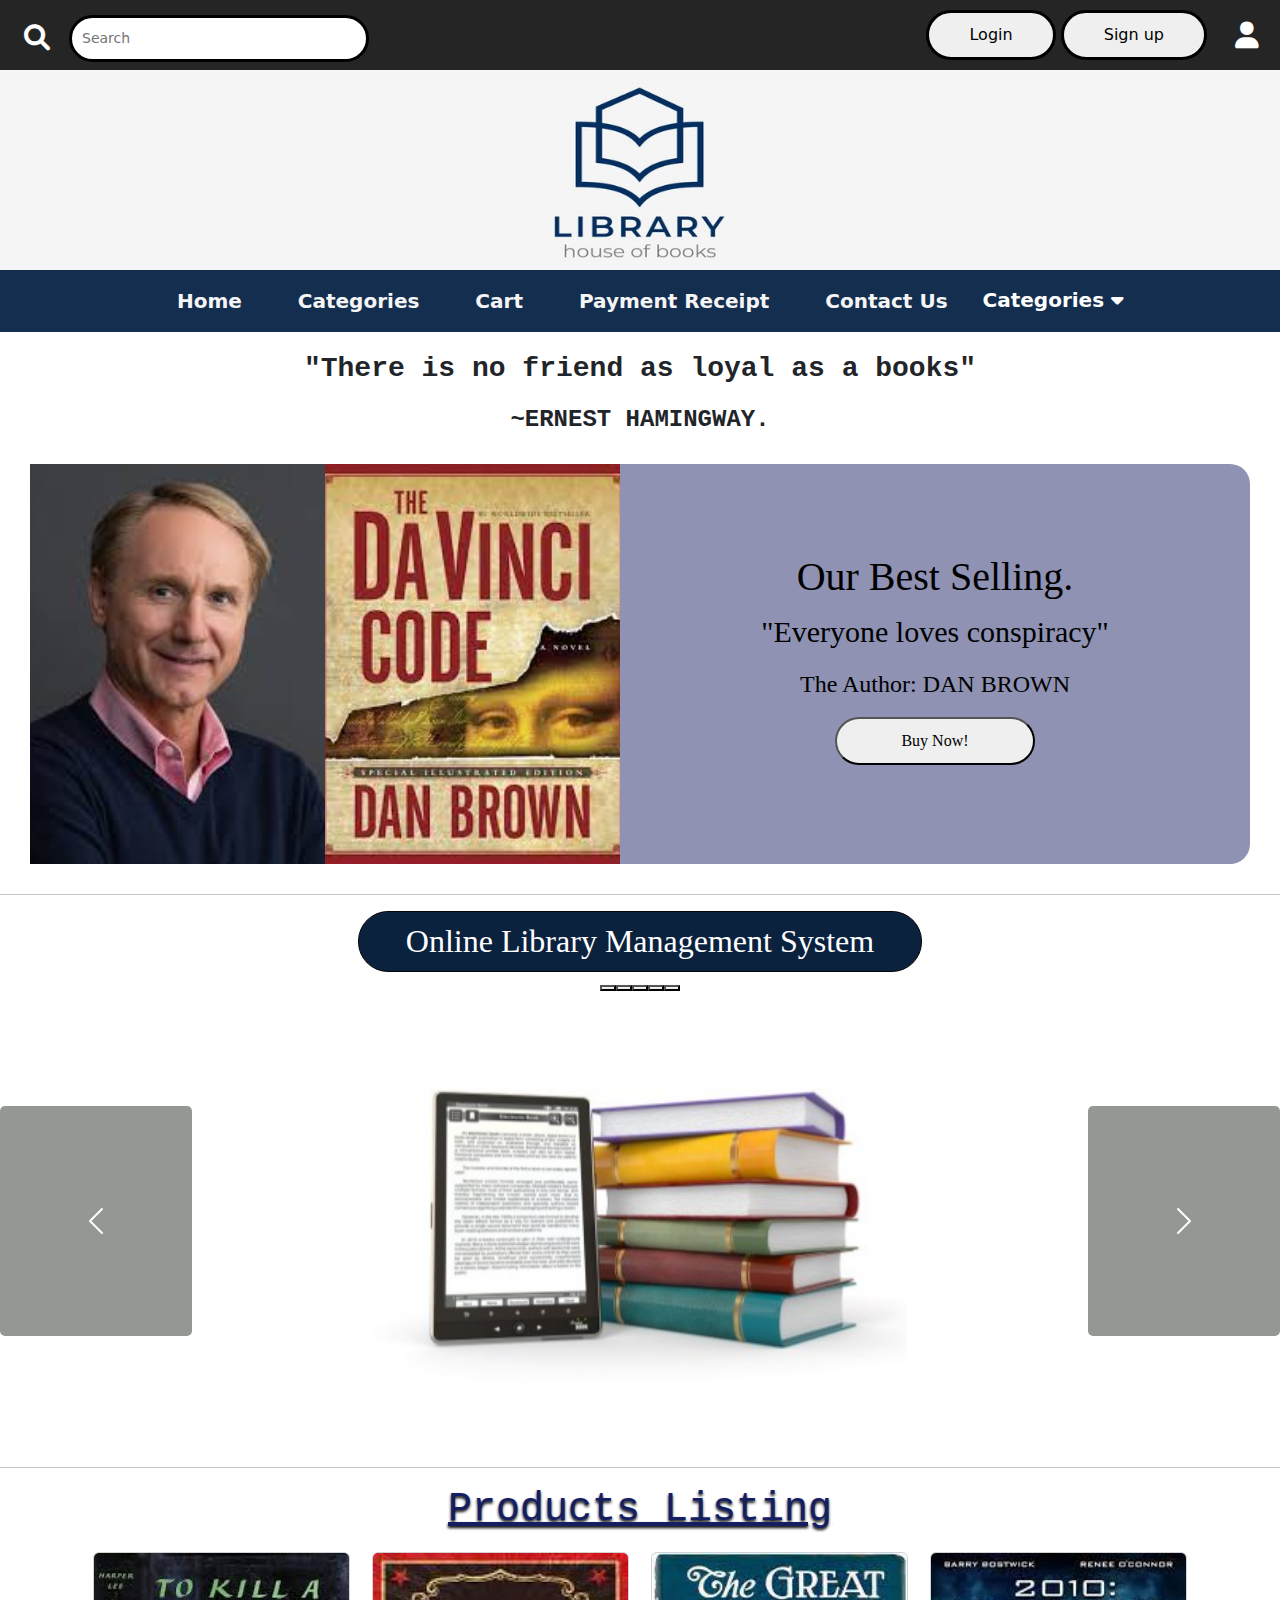
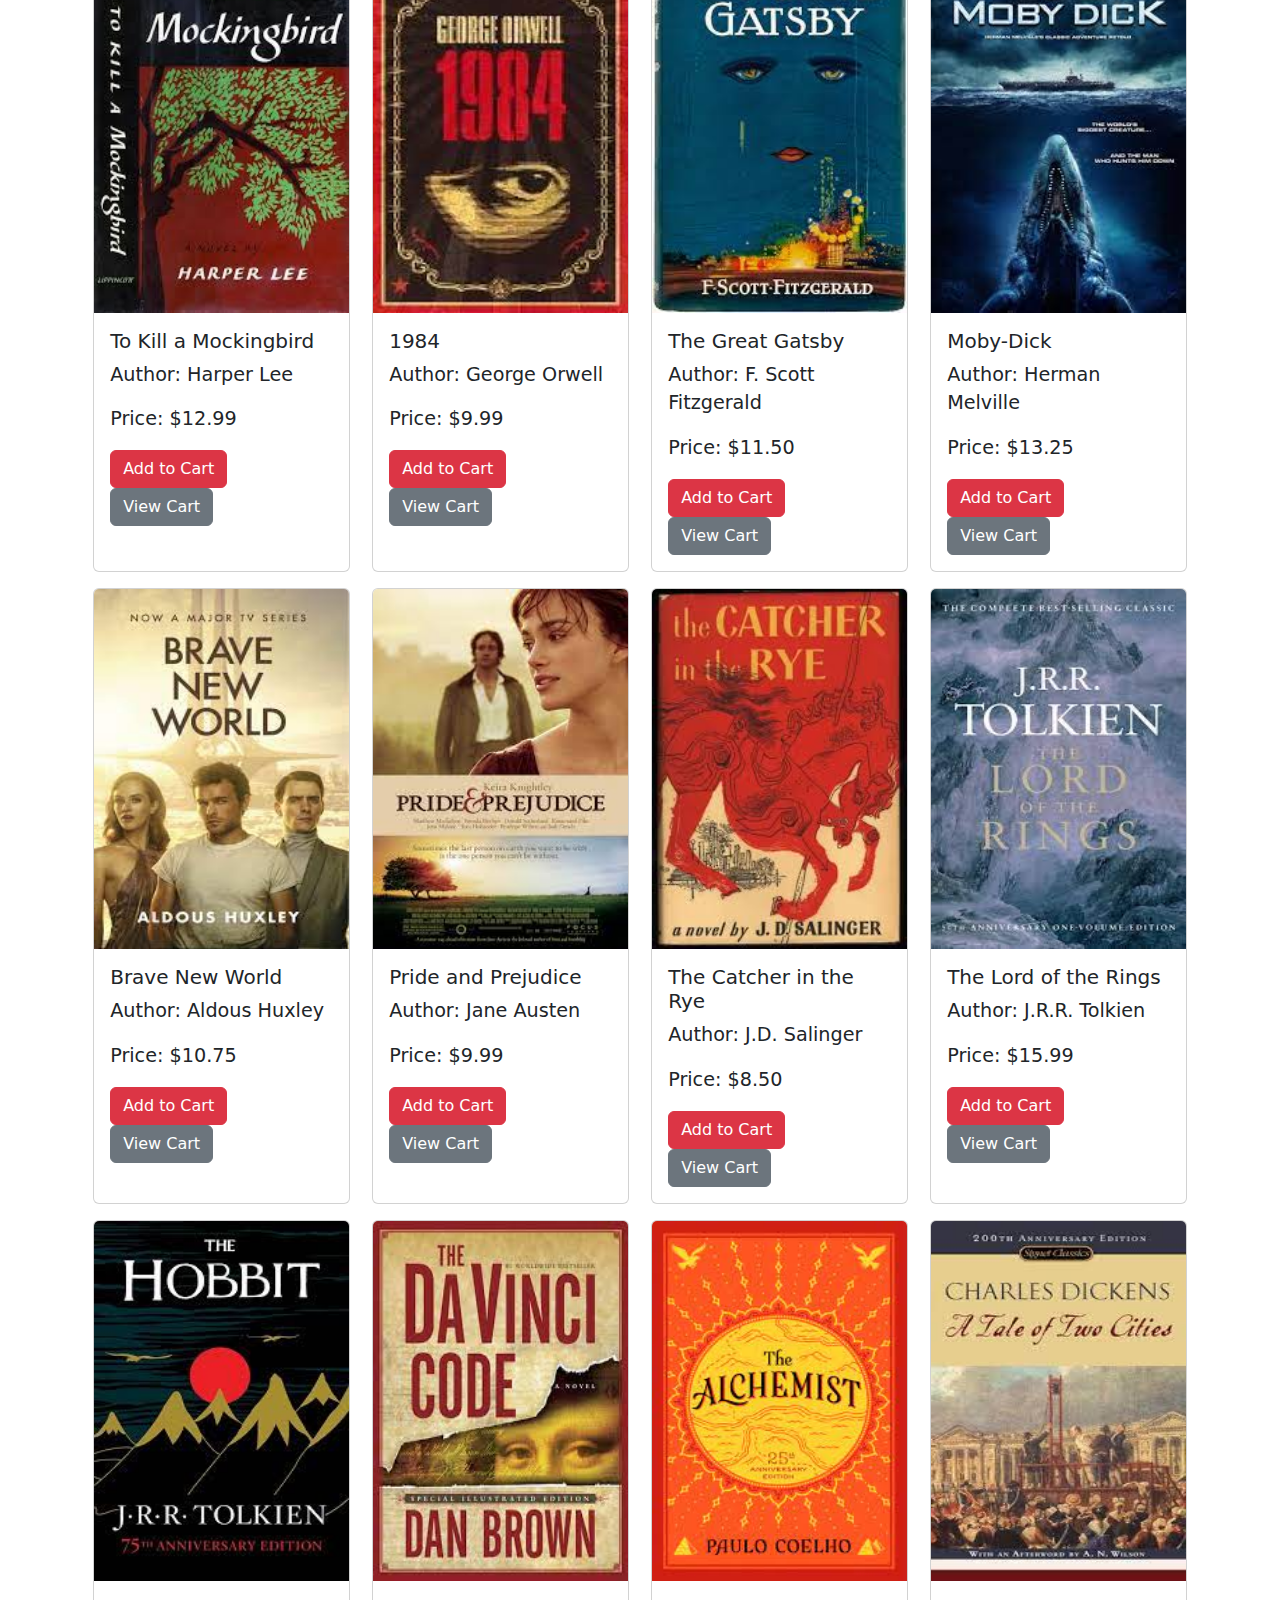
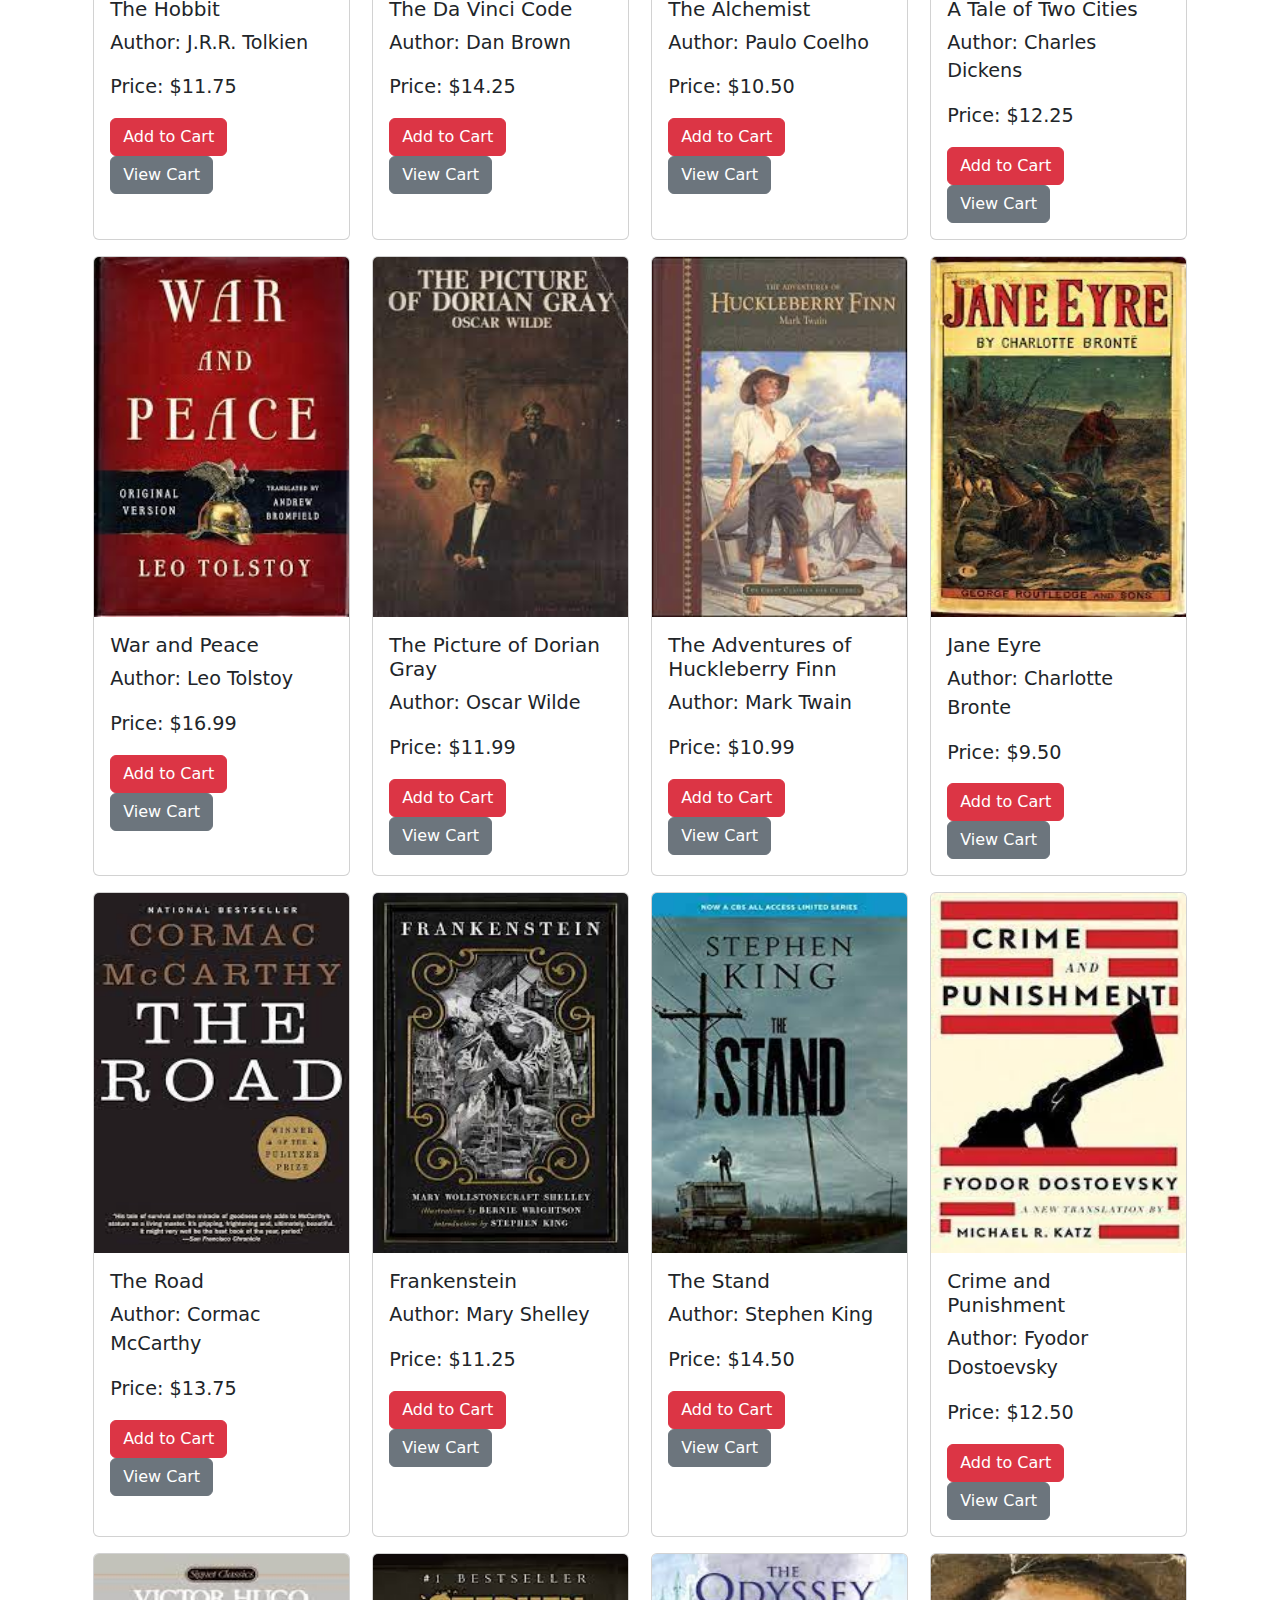
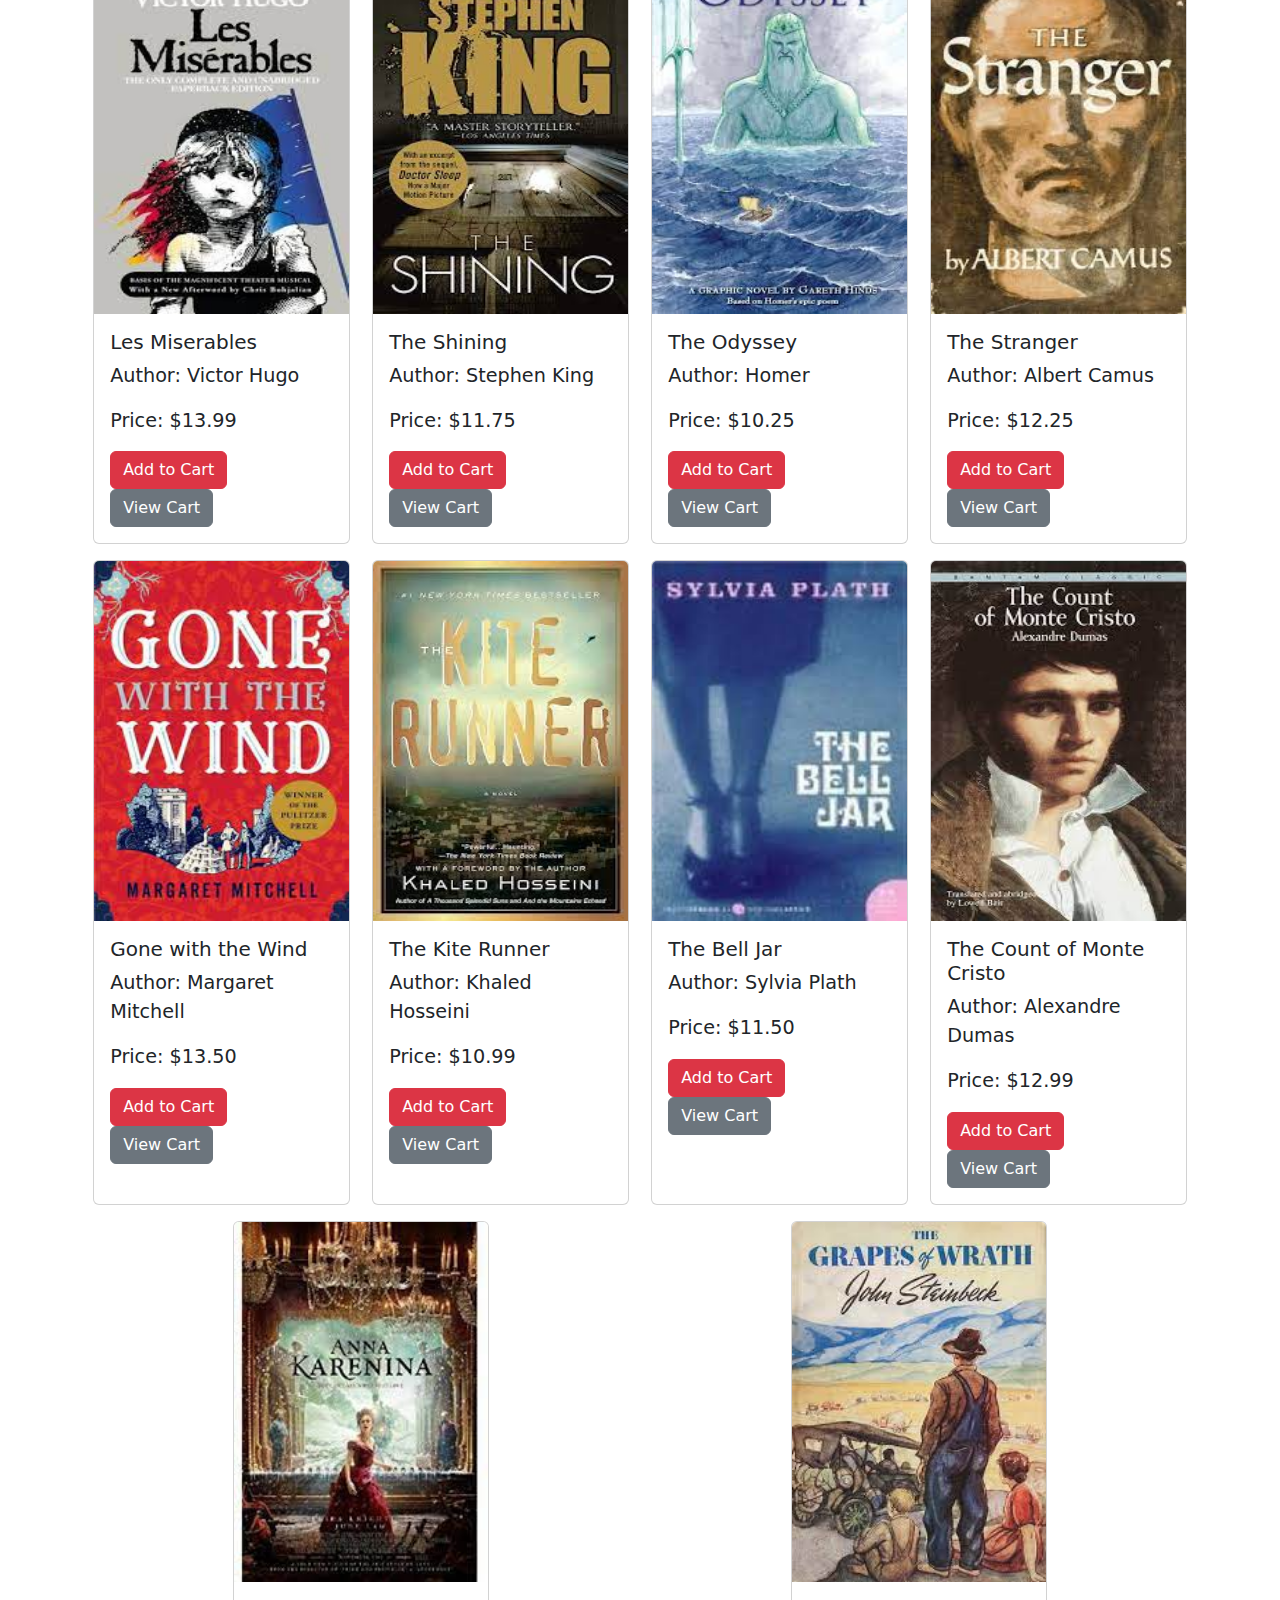
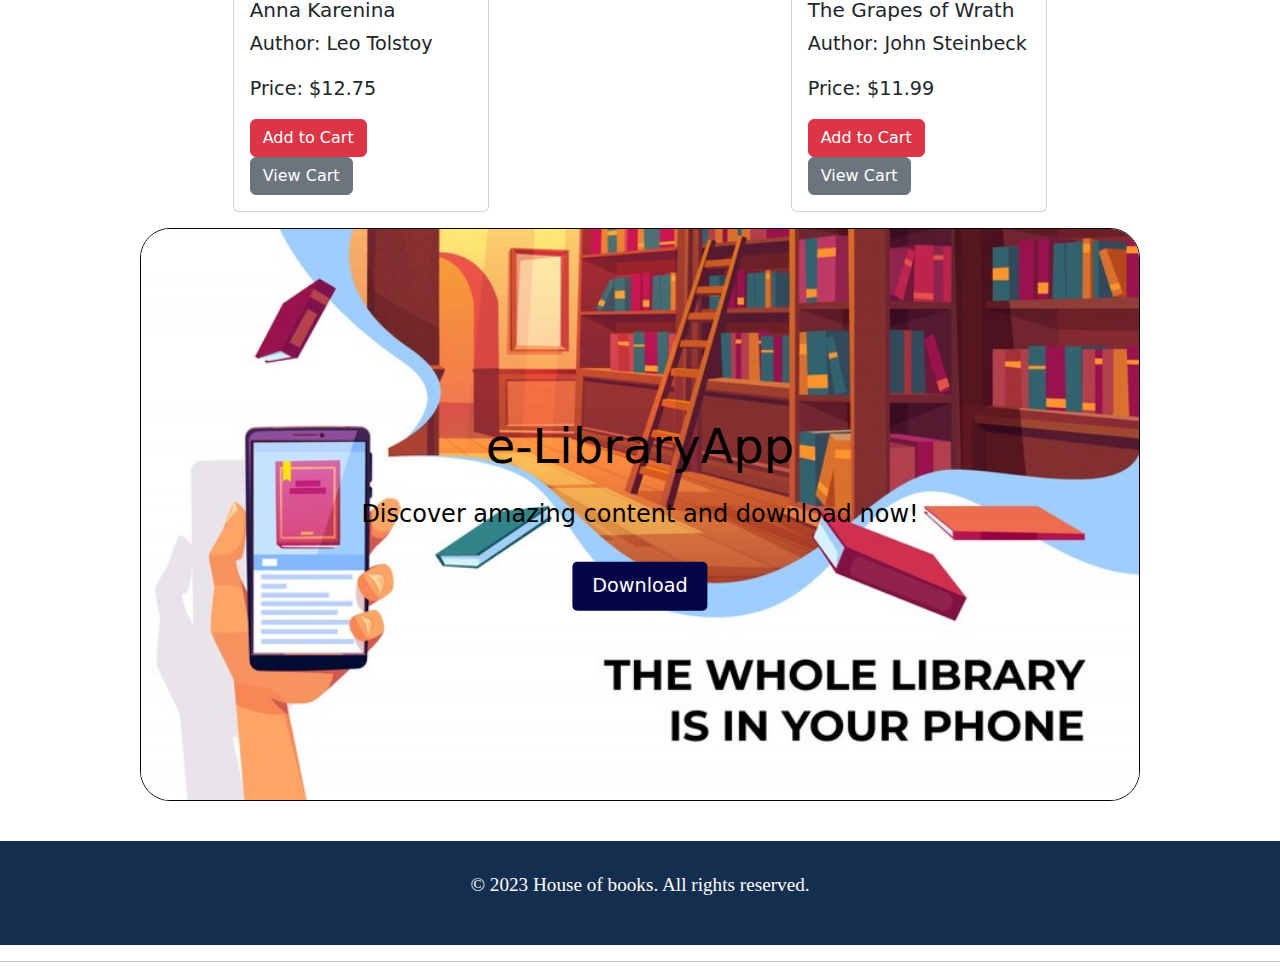
<file: index.html>
<!DOCTYPE html>
<html lang="en">
<head>
    <meta charset="UTF-8">
    <meta name="viewport" content="width=device-width, initial-scale=1.0">
    <link rel="stylesheet" href="styles.css">
    <link rel="stylesheet" href="https://cdnjs.cloudflare.com/ajax/libs/font-awesome/6.0.0-beta3/css/all.min.css">
    <link rel="stylesheet" href="https://stackpath.bootstrapcdn.com/bootstrap/4.5.2/css/bootstrap.min.css">
    <link href="https://cdn.jsdelivr.net/npm/bootstrap@5.3.2/dist/css/bootstrap.min.css" rel="stylesheet">
    <script src="https://cdn.jsdelivr.net/npm/bootstrap@5.3.2/dist/js/bootstrap.bundle.min.js"></script>
    <title>Your Website</title>
    
</head>
<body>

    <header>
        <div>    
<i class="fas fa-user" id="font"></i>
<i class="fas fa-search" id="ser"></i>
            <input type="text" placeholder="Search" class="search-bar">
            <button class="main">Login</button>
            <button class="main">Sign up</button>
        </div>
    </header>

    <section class="logo-section">
        <img src="logoo.jpg" alt="Your Logo" class="logo">
    </section>

    <nav class="navbar navbar-expand-sm " id="nav">
        <div class="container-fluid">
        <ul class="navbar-nav  mx-auto">
            <li class="nav-item ">
                <a class="nav-link" href="index.html">Home</a>
            </li>
            <li class="nav-item ">
                <a class="nav-link" href="categories.html">Categories</a>
            </li>
            <li class="nav-item">
                <a class="nav-link" href="cart.html">Cart</a>
            </li>
            <li class="nav-item">
                <a class="nav-link" href="Payment_Recipt.html">Payment Receipt</a>
            </li>
            <li class="nav-item">
                <a class="nav-link" href="contact.html">Contact Us</a>
            </li> <div class="dropdown">
                <button class="dropbtn">Categories
                <i class="fa fa-caret-down"></i>
                </button>
                <div class="dropdown-content">
                <a href="#">Fiction</a>
                <a href="#">Dystopian</a>
                <a href="#">Science Fiction</a>
                <a href="#">Fantasy</a>
                <a href="#">Mystery</a>
                <a href="#">Historical Fiction</a>
                <a href="#">Gothic</a>
                <a href="#">Horror</a>
                <a href="#">Philosophical</a>
                <a href="#">Contemporary</a>
                <a href="#">Autobiographical</a>
                <a href="#">Adventure</a>
                </div>
            </div> 
        </ul>
        </div>
    </nav>

    <h3 class="qou">"There is no friend as loyal as a books"</h3>
    <h4 class="qou">~ERNEST HAMINGWAY.</h4>
    <div class="banner">
        <div class="image-container">
            <img src="images/au.jpg" alt="Image 1" class="im"> 
        </div>
        <div class="image-container">
            <img src="images/da_vinci_code.jpg" alt="Image 2" class="im"> 
        </div>
        <div class="text-container">
            <h1>Our Best Selling.</h1>
            <p>"Everyone loves conspiracy"</p>
            <h4>The Author: DAN BROWN</h4>
            <button id="btn">Buy Now!</button>
        </div>
    </div>
<hr>

    <h2 class="onl">Online Library Management System</h2>

<div id="demo" class="carousel slide" data-bs-ride="carousel" >
    <div class=" d-flex justify-content-center align-items-center">
    <button type="button" data-bs-target="#demo" data-bs-slide-to="0" class="active"></button>
   <button type="button" data-bs-target="#demo" data-bs-slide-to="1"></button>
   <button type="button" data-bs-target="#demo" data-bs-slide-to="2"></button>
    <button type="button" data-bs-target="#demo" data-bs-slide-to="3"></button>
    <button type="button" data-bs-target="#demo" data-bs-slide-to="4"></button>
    </div>

    <div id="demo" class="carousel slide" data-bs-ride="carousel">
        <div class="carousel-inner">
            <div class="carousel-item active">
                <div class="d-flex justify-content-center align-items-center" id="pics">
                    <img src="images/digi5.jpg" alt="Los Angeles" class="d-block" id="c-img">
                </div>
            </div>
            <div class="carousel-item">
                <div class="d-flex justify-content-center align-items-center" id="pics">
                    <img src="images/digi.jpg" alt="Chicago" class="d-block " id="c-img">
                </div>
            </div>
            <div class="carousel-item">
                <div class="d-flex justify-content-center align-items-center" id="pics">
                    <img src="images/digi3.jpg" alt="New York" class="d-block" id="c-img">
                </div>
                
            </div>
            <div class="carousel-item">
                <div class="d-flex justify-content-center align-items-center" id="pics">
                    <img src="images/digi4.jpg" alt="New York" class="d-block" id="c-img">
                </div>
                
            </div>
            <div class="carousel-item">
                <div class="d-flex justify-content-center align-items-center" id="pics">
                    <img src="images/digi2.jpg" alt="New York" class="d-block" id="c-img">
                </div>
                
            </div>
        </div>
        <button class="carousel-control-prev" type="button" data-bs-target="#demo" data-bs-slide="prev" id="but">
            <span class="carousel-control-prev-icon"></span>
        </button>
        <button class="carousel-control-next" type="button" data-bs-target="#demo" data-bs-slide="next" id="but">
            <span class="carousel-control-next-icon"></span>
        </button>
    </div>
<hr>

<h1 class="cate" >Products Listing </h1>
<div class="container" id="bookContainer"></div>

<div class="banner2">
    <img src="images/b2.jpg" alt="Banner Image">
    <div class="banner-content">
        <h1> e-LibraryApp</h1>
        <p>Discover amazing content and download now!</p>
        <a href="#" class="download-button">Download</a>
    </div>
</div>

<footer class="foot">
    <p>&copy; 2023 House of books. All rights reserved.</p>
</footer>
<script>
    function addToCart(book) {
        let cartItems = JSON.parse(localStorage.getItem('cart')) || [];
        const existingCartItem = cartItems.find(item => item.title === book.title);

        if (existingCartItem) {
            existingCartItem.quantity += 1;
        } else {
            cartItems.push({
                title: book.title,
                price: book.price,
                quantity: 1
            });
        }

        localStorage.setItem('cart', JSON.stringify(cartItems));
        alert('Book added to cart!');
    }
    function viewCart() {
        window.location.href = 'cart.html';
    }
    fetch('books.json')
        .then(response => response.json())
        .then(data => displayBooks(data));

    function displayBooks(books) {
        const bookContainer = document.getElementById('bookContainer');

        books.forEach(book => {
            const card = document.createElement('div');
            card.classList.add('card', 'mb-3');

            const img = document.createElement('img');
            img.classList.add('card-img-top');
            img.src = book.cover_image;
            img.alt = `${book.title} Cover`;
            img.style.height = '360px';

            const cardBody = document.createElement('div');
            cardBody.classList.add('card-body');

            const title = document.createElement('h5');
            title.classList.add('card-title');
            title.textContent = book.title;

            const author = document.createElement('p');
            author.classList.add('card-text');
            author.textContent = `Author: ${book.author}`;

            const price = document.createElement('p');
            price.classList.add('card-text');
            price.textContent = `Price: $${book.price.toFixed(2)}`;

            const addToCartButton = document.createElement('button');
            addToCartButton.classList.add('btn', 'btn-danger', 'mr-2');
            addToCartButton.textContent = 'Add to Cart';

            const viewCartButton = document.createElement('button');
            viewCartButton.classList.add('btn', 'btn-secondary');
            viewCartButton.textContent = 'View Cart';

            addToCartButton.addEventListener('click', () => addToCart(book));
            viewCartButton.addEventListener('click', () => viewCart());

            cardBody.appendChild(title);
            cardBody.appendChild(author);
            cardBody.appendChild(price);
            cardBody.appendChild(addToCartButton);
            cardBody.appendChild(viewCartButton);

            card.appendChild(img);
            card.appendChild(cardBody);

            bookContainer.appendChild(card);
        });
    }


</script>
<script src="https://code.jquery.com/jquery-3.2.1.slim.min.js"></script>
<script src="https://cdnjs.cloudflare.com/ajax/libs/popper.js/1.12.9/umd/popper.min.js"></script>
<script src="https://maxcdn.bootstrapcdn.com/bootstrap/4.0.0/js/bootstrap.min.js"></script>
<hr>

</body>
</html>
</file>
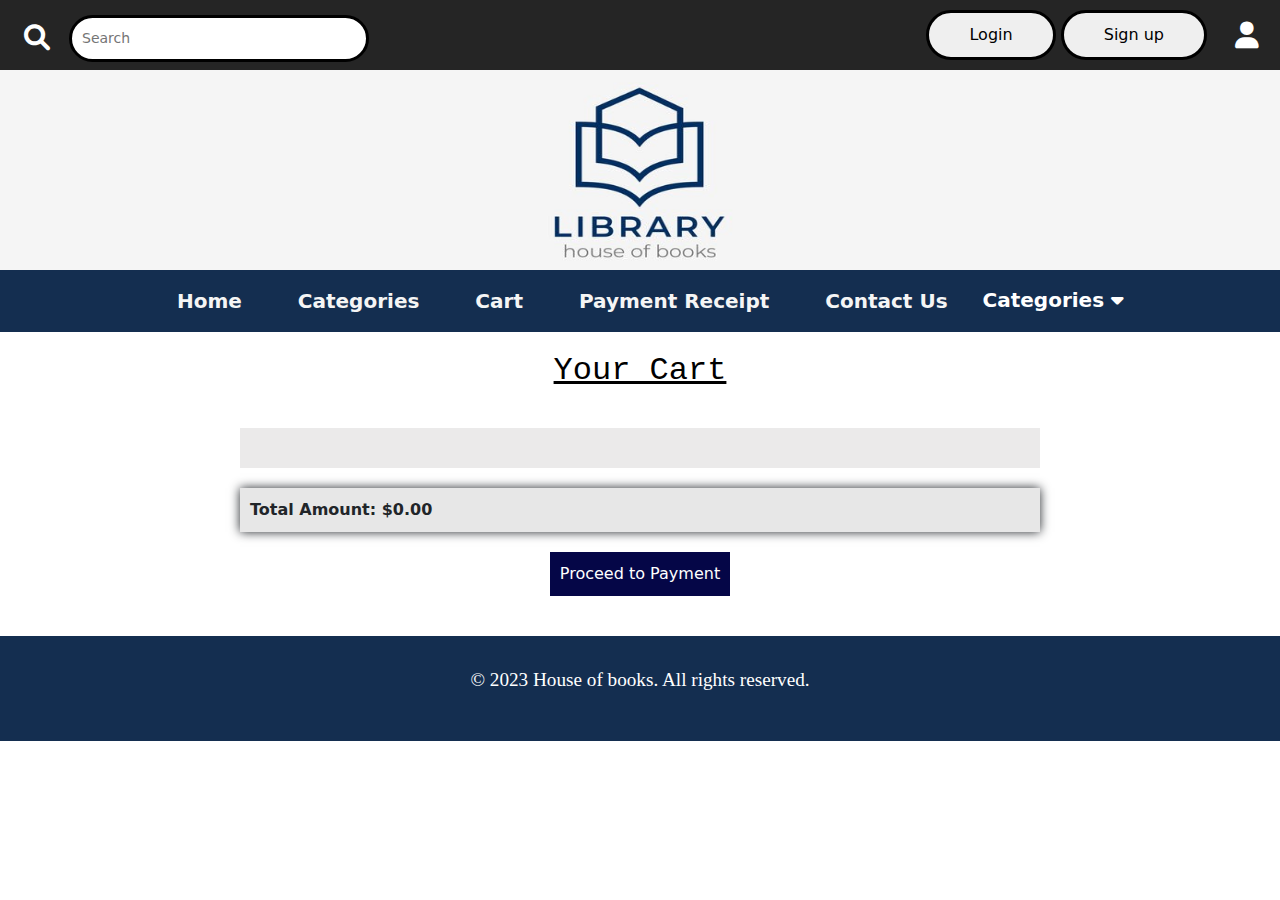
<file: cart.html>
<!DOCTYPE html>
<html lang="en">
<head>
    <meta charset="UTF-8">
    <meta name="viewport" content="width=device-width, initial-scale=1.0">
    <link rel="stylesheet" href="styles.css">
    <link rel="stylesheet" href="https://cdnjs.cloudflare.com/ajax/libs/font-awesome/6.0.0-beta3/css/all.min.css">
    <link rel="stylesheet" href="https://stackpath.bootstrapcdn.com/bootstrap/4.5.2/css/bootstrap.min.css">
    <link href="https://cdn.jsdelivr.net/npm/bootstrap@5.3.2/dist/css/bootstrap.min.css" rel="stylesheet">
    <script src="https://cdn.jsdelivr.net/npm/bootstrap@5.3.2/dist/js/bootstrap.bundle.min.js"></script>
    <title>Shopping Cart</title>
</head>
<body class="cartb">
    <header>
        <div>    
<i class="fas fa-user" id="font"></i>
<i class="fas fa-search" id="ser"></i>
            <input type="text" placeholder="Search" class="search-bar">
            <button class="main">Login</button>
            <button class="main">Sign up</button>
        </div>
    </header>

    <section class="logo-section">
        <img src="logoo.jpg" alt="Your Logo" class="logo">
    </section>

    <nav class="navbar navbar-expand-sm " id="nav">
        <div class="container-fluid">
        <ul class="navbar-nav  mx-auto">
            <li class="nav-item ">
                <a class="nav-link" href="index.html">Home</a>
            </li>
            <li class="nav-item ">
                <a class="nav-link" href="categories.html">Categories</a>
            </li>
            <li class="nav-item">
                <a class="nav-link" href="cart.html">Cart</a>
            </li>
            <li class="nav-item">
                <a class="nav-link" href="Payment_Recipt.html">Payment Receipt</a>
            </li>
            <li class="nav-item">
                <a class="nav-link" href="contact.html">Contact Us</a>
            </li> <div class="dropdown">
                <button class="dropbtn">Categories
                <i class="fa fa-caret-down"></i>
                </button>
                <div class="dropdown-content">
                <a href="#">Fiction</a>
                <a href="#">Dystopian</a>
                <a href="#">Science Fiction</a>
                <a href="#">Fantasy</a>
                <a href="#">Mystery</a>
                <a href="#">Historical Fiction</a>
                <a href="#">Gothic</a>
                <a href="#">Horror</a>
                <a href="#">Philosophical</a>
                <a href="#">Contemporary</a>
                <a href="#">Autobiographical</a>
                <a href="#">Adventure</a>
                </div>
            </div> 
        </ul>
        </div>
    </nav>

    <header class="main2">
        <h2>Your Cart</h2>
    </header>

    <section id="cartContainer">
    </section>

    <div id="totalAmount">Total Amount: $0.00</div>

    <button id="proceedToPayment" onclick="proceedToPayment()">Proceed to Payment</button>

    <footer class="foot">
        <p>&copy; 2023 House of books. All rights reserved.</p>
    </footer>

    <script>
        fetch('books.json')
            .then(response => response.json())
            .then(data => displayCartItems(data));
    
        let cartItems = JSON.parse(localStorage.getItem('cart')) || [];
        function displayCartItems(books) {
            const cartContainer = document.getElementById('cartContainer');
            const totalAmountElement = document.getElementById('totalAmount');
            cartContainer.innerHTML = '';
    
            let totalAmount = 0;
    
            cartItems.forEach(cartItem => {
                const cartItemContainer = document.createElement('div');
                cartItemContainer.classList.add('cart-item');
    
                const title = document.createElement('h5');
                title.textContent = cartItem.title;
    
                const quantityInput = document.createElement('input');
                quantityInput.classList.add('quantity-input');
                quantityInput.type = 'number';
                quantityInput.value = cartItem.quantity;
                quantityInput.min = 1;
                quantityInput.addEventListener('input', () => updateQuantity(cartItem, quantityInput));
    
                const price = document.createElement('p');
                price.textContent = `Price: $${cartItem.price.toFixed(2)}`;
    
                const removeButton = document.createElement('span');
                removeButton.classList.add('remove-button');
                removeButton.textContent = 'Remove';
                removeButton.addEventListener('click', () => removeFromCart(cartItem));
    
                cartItemContainer.appendChild(title);
                cartItemContainer.appendChild(quantityInput);
                cartItemContainer.appendChild(price);
                cartItemContainer.appendChild(removeButton);
    
                cartContainer.appendChild(cartItemContainer);
    
                totalAmount += cartItem.price * cartItem.quantity;
            });
    
            totalAmountElement.textContent = `Total Amount: $${totalAmount.toFixed(2)}`;
        }

        function updateQuantity(cartItem, quantityInput) {
            const newQuantity = parseInt(quantityInput.value, 10);
            cartItem.quantity = newQuantity;

            localStorage.setItem('cart', JSON.stringify(cartItems));
            displayCartItems();
        }
        function removeFromCart(cartItem) {
            cartItems = cartItems.filter(item => item.title !== cartItem.title);
            localStorage.setItem('cart', JSON.stringify(cartItems));
            displayCartItems();
        }
        function proceedToPayment() {
            window.location.href = 'Payment_Recipt.html';
        }
    </script>


</body>
</html>
</file>
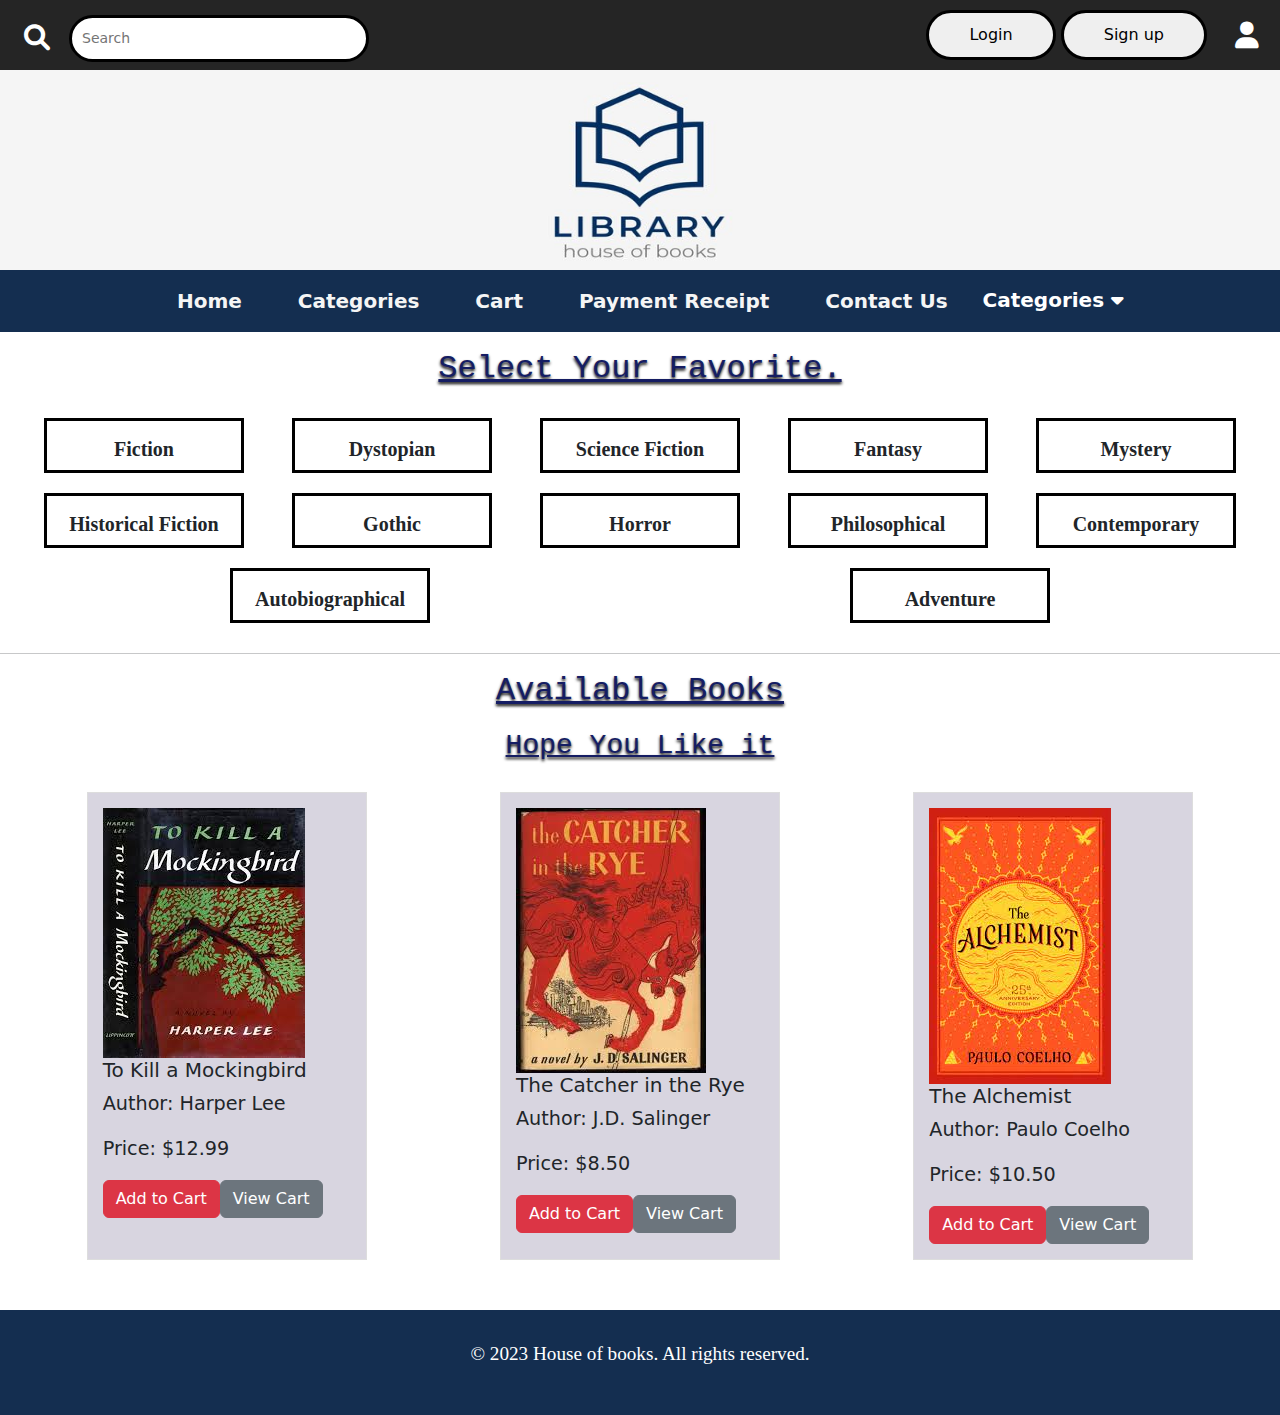
<file: categories.html>
<!DOCTYPE html>
<html lang="en">
<head>
    <meta charset="UTF-8">
    <meta name="viewport" content="width=device-width, initial-scale=1.0">
    <link rel="stylesheet" href="styles.css">
    <link rel="stylesheet" href="https://cdnjs.cloudflare.com/ajax/libs/font-awesome/6.0.0-beta3/css/all.min.css">
    <link rel="stylesheet" href="https://stackpath.bootstrapcdn.com/bootstrap/4.5.2/css/bootstrap.min.css">
    <link href="https://cdn.jsdelivr.net/npm/bootstrap@5.3.2/dist/css/bootstrap.min.css" rel="stylesheet">
    <script src="https://cdn.jsdelivr.net/npm/bootstrap@5.3.2/dist/js/bootstrap.bundle.min.js"></script>
    <title>Your Website</title>
</head>
<body>

    <header>
        <div>    
<i class="fas fa-user" id="font"></i>
<i class="fas fa-search" id="ser"></i>
            <input type="text" placeholder="Search" class="search-bar">
            <button class="main">Login</button>
            <button class="main">Sign up</button>
        </div>
    </header>

    <section class="logo-section">
        <img src="logoo.jpg" alt="Your Logo" class="logo">
    </section>

    <nav class="navbar navbar-expand-sm " id="nav">
        <div class="container-fluid">
        <ul class="navbar-nav  mx-auto">
            <li class="nav-item ">
                <a class="nav-link" href="index.html">Home</a>
            </li>
            <li class="nav-item ">
                <a class="nav-link" href="categories.html">Categories</a>
            </li>
            <li class="nav-item">
                <a class="nav-link" href="cart.html">Cart</a>
            </li>
            <li class="nav-item">
                <a class="nav-link" href="Payment_Recipt.html">Payment Receipt</a>
            </li>
            <li class="nav-item">
                <a class="nav-link" href="contact.html">Contact Us</a>
            </li> <div class="dropdown">
                <button class="dropbtn">Categories
                <i class="fa fa-caret-down"></i>
                </button>
                <div class="dropdown-content">
                <a href="#">Fiction</a>
                <a href="#">Dystopian</a>
                <a href="#">Science Fiction</a>
                <a href="#">Fantasy</a>
                <a href="#">Mystery</a>
                <a href="#">Historical Fiction</a>
                <a href="#">Gothic</a>
                <a href="#">Horror</a>
                <a href="#">Philosophical</a>
                <a href="#">Contemporary</a>
                <a href="#">Autobiographical</a>
                <a href="#">Adventure</a>
                </div>
            </div> 
        </ul>
        </div>
    </nav>

    <h2 class="cate">Select Your Favorite.</h2>
    <div class="category-container" id="categoryContainer"></div>
    <hr>
<h2 class="cate">Available Books </h2>
<h3 class="cate">Hope You Like it</h3>
    <div class="books-container" id="booksContainer"></div>

    <footer class="foot">
        <p>&copy; 2023 House of books. All rights reserved.</p>
    </footer>
    <script>
        const categories = ['Fiction', 'Dystopian', 'Science Fiction', 'Fantasy', 'Mystery', 'Historical Fiction', 'Gothic', 'Horror', 'Philosophical', 'Contemporary', 'Autobiographical', 'Adventure'];

const categoryContainer = document.getElementById('categoryContainer');
const booksContainer = document.getElementById('booksContainer');

// Display categories
categories.forEach(category => {
    const categoryBox = document.createElement('div');
    categoryBox.classList.add('category-box');
    categoryBox.textContent = category;
    categoryBox.addEventListener('click', () => displayBooksByCategory(category));
    categoryContainer.appendChild(categoryBox);
});


fetch('books.json')
    .then(response => response.json())
    .then(data => {
        window.booksData = data;
        displayBooksByCategory(categories[0]); 
    });
function displayBooksByCategory(category) {
    booksContainer.innerHTML = '';
    const booksInCategory = window.booksData.filter(book => book.category === category);
    booksInCategory.forEach(book => {
        const bookCard = document.createElement('div');
        bookCard.classList.add('book-card');
    
        const img = document.createElement('img');
        img.classList.add('book-img');
        img.src = book.cover_image;
        img.alt = `${book.title} Cover`;
        bookCard.appendChild(img);

        bookCard.innerHTML += `
            <h5>${book.title}</h5>
            <p>Author: ${book.author}</p>
            <p>Price: $${book.price.toFixed(2)}</p>
        `;
        const btnContainer = document.createElement('div');
        btnContainer.classList.add('btn-container');

        const btnAddToCart = document.createElement('button');
        btnAddToCart.classList.add('btn', 'btn-danger', 'btn-add-to-cart');
        btnAddToCart.textContent = 'Add to Cart';
        btnAddToCart.addEventListener('click', () => addToCart(book));

        const btnViewCart = document.createElement('button');
        btnViewCart.classList.add('btn', 'btn-secondary', 'btn-view-cart');
        btnViewCart.textContent = 'View Cart';
        btnViewCart.addEventListener('click', () => viewCart());

        btnContainer.appendChild(btnAddToCart);
        btnContainer.appendChild(btnViewCart);

        bookCard.appendChild(btnContainer);

        booksContainer.appendChild(bookCard);
    });
}

function addToCart(book) {
    let cartItems = JSON.parse(localStorage.getItem('cart')) || [];
const existingCartItem = cartItems.find(item => item.title === book.title);

    if (existingCartItem) {
existingCartItem.quantity += 1;
    } else {
        cartItems.push({
            title: book.title,
            price: book.price,
            quantity: 1
        });
    }

    localStorage.setItem('cart', JSON.stringify(cartItems));
    alert('Book added to cart!');
}

// Function to view the cart
function viewCart() {
    window.location.href = 'cart.html';
}
        
    </script>

    <script src="https://code.jquery.com/jquery-3.2.1.slim.min.js"></script>
    <script src="https://cdnjs.cloudflare.com/ajax/libs/popper.js/1.12.9/umd/popper.min.js"></script>
    <script src="https://maxcdn.bootstrapcdn.com/bootstrap/4.0.0/js/bootstrap.min.js"></script>
</body>
</html>
</file>
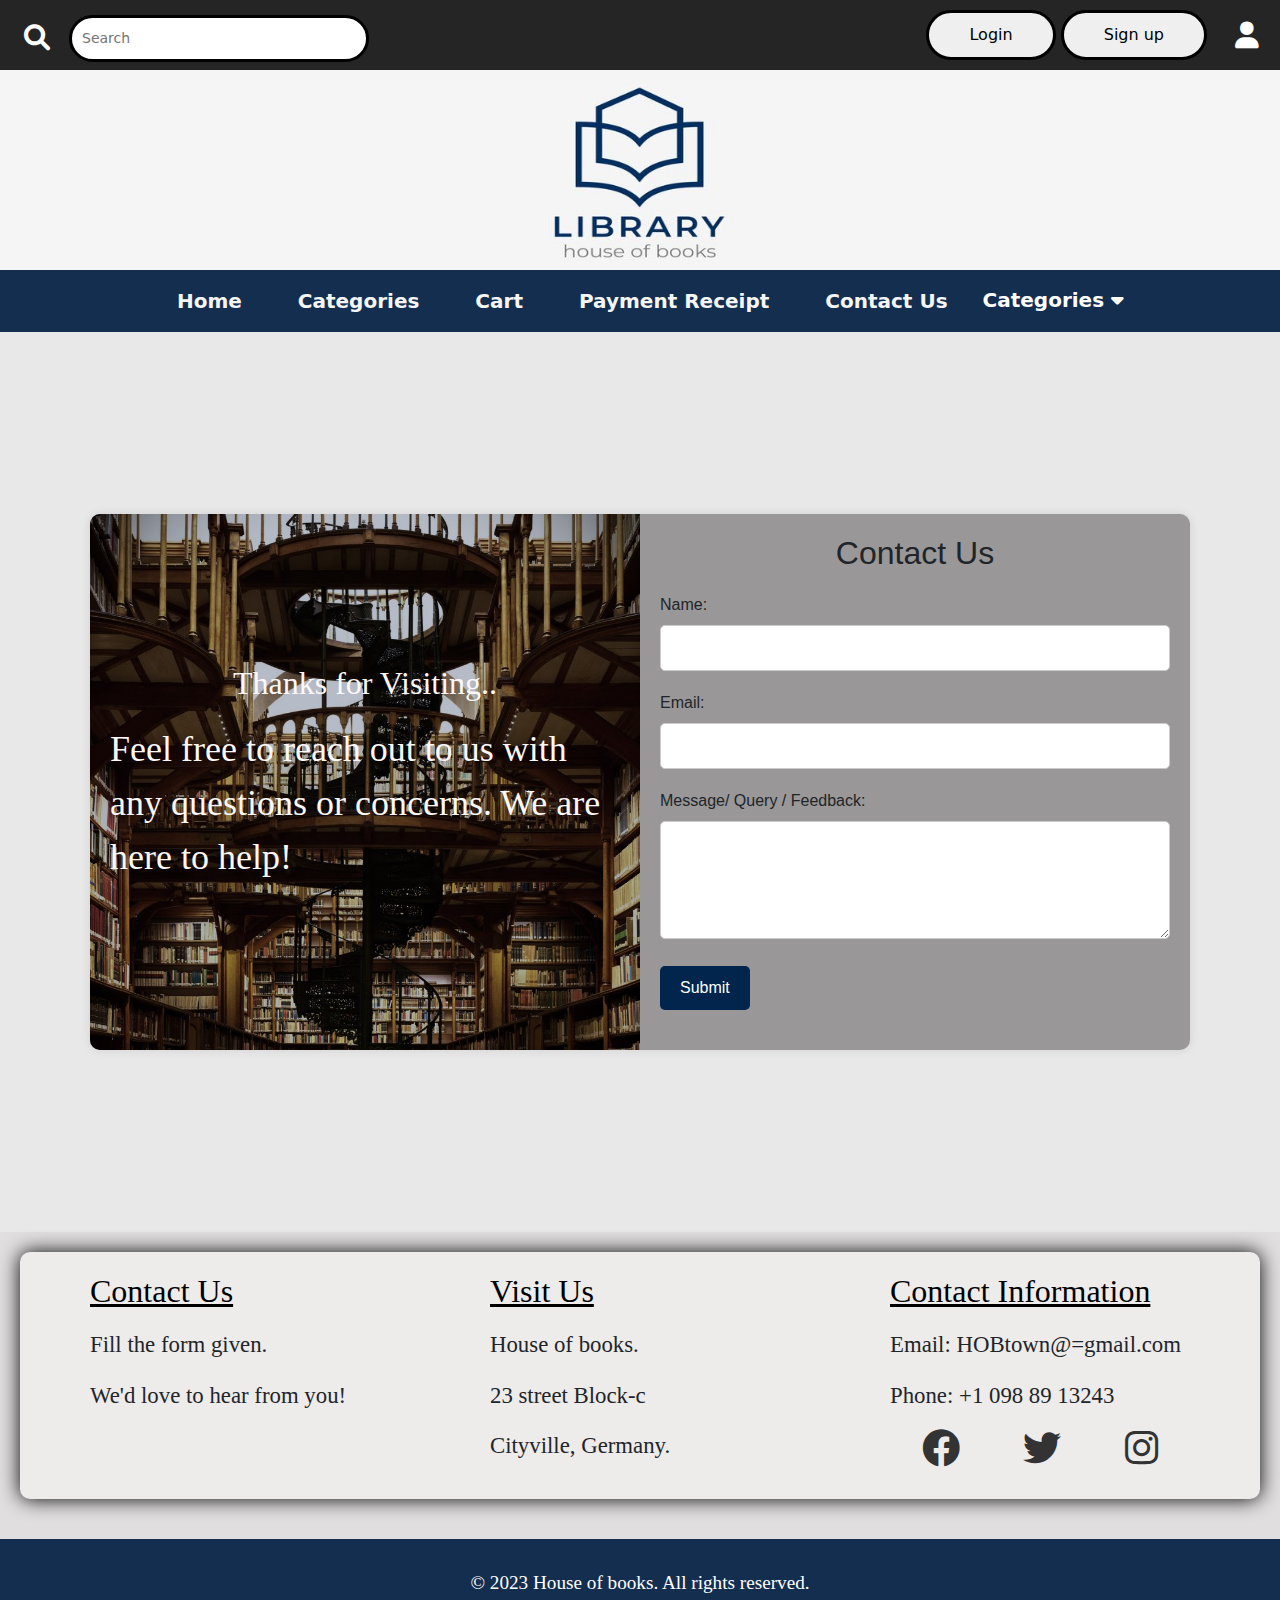
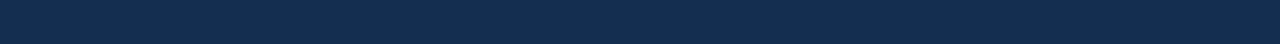
<file: contact.html>
<!DOCTYPE html>
<html lang="en">
<head>
    <meta charset="UTF-8">
    <meta name="viewport" content="width=device-width, initial-scale=1.0">
    <link rel="stylesheet" href="styles.css">
    <link rel="stylesheet" href="https://cdnjs.cloudflare.com/ajax/libs/font-awesome/6.0.0-beta3/css/all.min.css">
    <link rel="stylesheet" href="https://stackpath.bootstrapcdn.com/bootstrap/4.5.2/css/bootstrap.min.css">
    <link href="https://cdn.jsdelivr.net/npm/bootstrap@5.3.2/dist/css/bootstrap.min.css" rel="stylesheet">
    <script src="https://cdn.jsdelivr.net/npm/bootstrap@5.3.2/dist/js/bootstrap.bundle.min.js"></script>
    <title>Contact Us</title>
</head>
<body>
    
    <header>
        <div>    
<i class="fas fa-user" id="font"></i>
<i class="fas fa-search" id="ser"></i>
            <input type="text" placeholder="Search" class="search-bar">
            <button class="main">Login</button>
            <button class="main">Sign up</button>
        </div>
    </header>

    <section class="logo-section">
        <img src="logoo.jpg" alt="Your Logo" class="logo">
    </section>

    <nav class="navbar navbar-expand-sm " id="nav">
        <div class="container-fluid">
        <ul class="navbar-nav  mx-auto">
            <li class="nav-item ">
                <a class="nav-link" href="index.html">Home</a>
            </li>
            <li class="nav-item ">
                <a class="nav-link" href="categories.html">Categories</a>
            </li>
            <li class="nav-item">
                <a class="nav-link" href="cart.html">Cart</a>
            </li>
            <li class="nav-item">
                <a class="nav-link" href="Payment_Recipt.html">Payment Receipt</a>
            </li>
            <li class="nav-item">
                <a class="nav-link" href="contact.html">Contact Us</a>
            </li> <div class="dropdown">
                <button class="dropbtn">Categories
                <i class="fa fa-caret-down"></i>
                </button>
                <div class="dropdown-content">
                <a href="#">Fiction</a>
                <a href="#">Dystopian</a>
                <a href="#">Science Fiction</a>
                <a href="#">Fantasy</a>
                <a href="#">Mystery</a>
                <a href="#">Historical Fiction</a>
                <a href="#">Gothic</a>
                <a href="#">Horror</a>
                <a href="#">Philosophical</a>
                <a href="#">Contemporary</a>
                <a href="#">Autobiographical</a>
                <a href="#">Adventure</a>
                </div>
            </div> 
        </ul>
        </div>
    </nav>
<div class="bodd">
<div class="bodycon">
    <div class="contact-container">
        <div class="contact-image">
            <h2>Thanks for Visiting..</h2>
            <p>Feel free to reach out to us with any questions or concerns. We are here to help!</p>
        </div>
        <div class="contact-form">
            <h2 class="ew">Contact Us</h2>
            <form>
                <div class="form-group">
                    <label for="name">Name:</label>
                    <input type="text" id="name" name="name" required>
                </div>

                <div class="form-group">
                    <label for="email">Email:</label>
                    <input type="email" id="email" name="email" required>
                </div>

                <div class="form-group">
                    <label for="message">Message/ Query / Feedback:</label>
                    <textarea id="message" name="message" rows="4" required></textarea>
                </div>

                <div class="form-group">
                    <button type="submit">Submit</button>
                </div>
            </form>
        </div>
    </div>
</div>
<div class="contact" >
    <div class="contact-info ">
    <h2>Contact Us</h2>
    <p> Fill the form given. </p>
    <p>We'd love to hear from you!</p>
    
</div>
    <div class="contact-info">
        <h2>Visit Us</h2>
        <p>House of books.</p>
        <p>23 street Block-c</p>
        <p>Cityville, Germany.</p>
    </div>

    <div class="contact-info">
        <h2>Contact Information</h2>
        <p>Email: HOBtown@=gmail.com</p>
        <p>Phone: +1 098 89 13243</p> 
        <div class="social-links">
    <a href="#" target="_blank" title="Facebook"><i class="fab fa-facebook " id="font-awesome-icon"></i></a>
    <a href="#" target="_blank" title="Twitter"><i class="fab fa-twitter" id="font-awesome-icon" ></i></a>
    <a href="#" target="_blank" title="Instagram"><i class="fab fa-instagram" id="font-awesome-icon" ></i></a>
</div>
</div>
</div>

<footer class="foot">
    <p>&copy; 2023 House of books. All rights reserved.</p>
</footer>
</div>
</body>
</html>
</file>
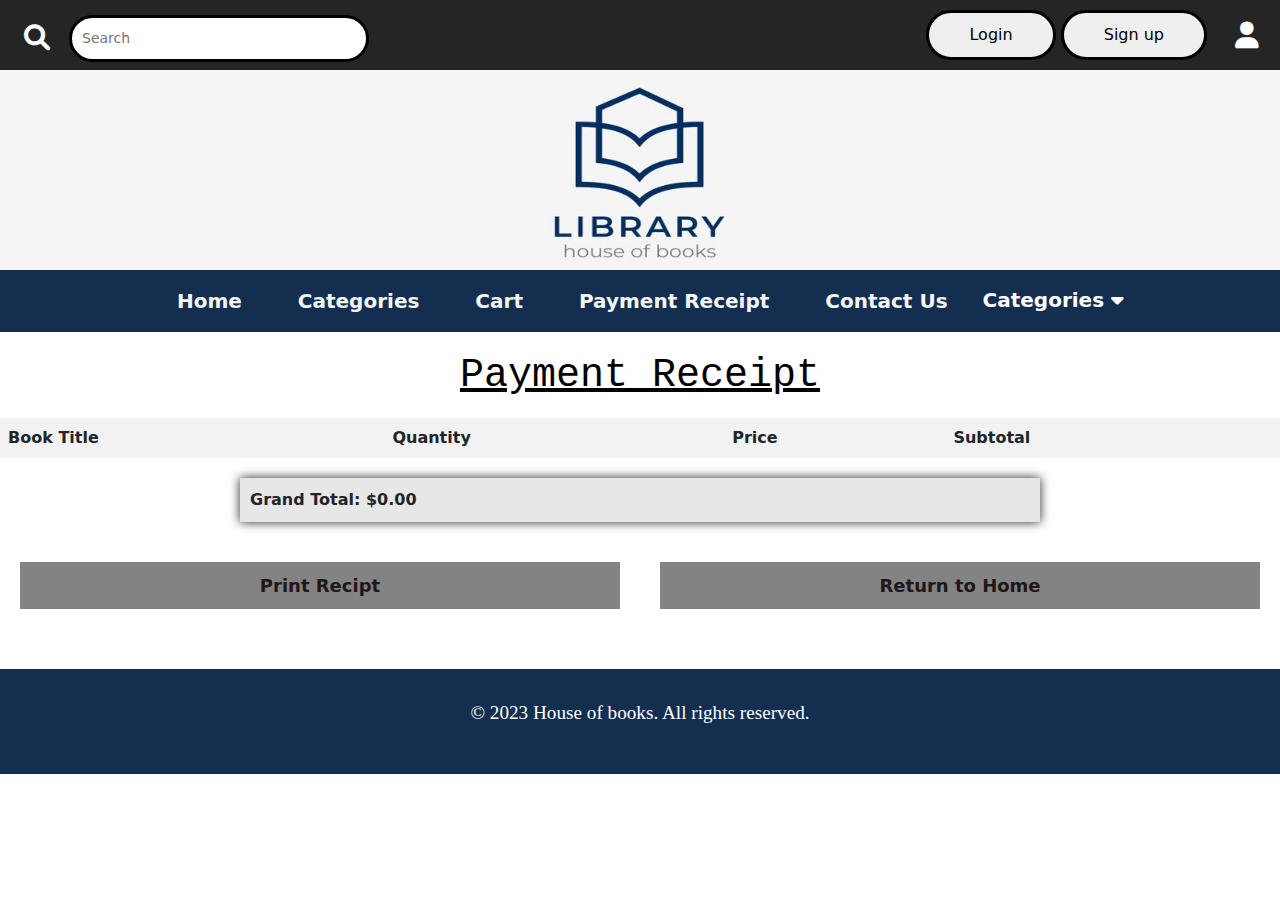
<file: Payment_Recipt.html>
<!DOCTYPE html>
<html lang="en">
<head>
    <meta charset="UTF-8">
    <meta name="viewport" content="width=device-width, initial-scale=1.0">
    <link rel="stylesheet" href="styles.css">
    <link rel="stylesheet" href="https://cdnjs.cloudflare.com/ajax/libs/font-awesome/6.0.0-beta3/css/all.min.css">
    <link rel="stylesheet" href="https://stackpath.bootstrapcdn.com/bootstrap/4.5.2/css/bootstrap.min.css">
    <link href="https://cdn.jsdelivr.net/npm/bootstrap@5.3.2/dist/css/bootstrap.min.css" rel="stylesheet">
    <script src="https://cdn.jsdelivr.net/npm/bootstrap@5.3.2/dist/js/bootstrap.bundle.min.js"></script>
    <title>Payment Receipt</title>
</head>
<body>
    <header>
        <div>    
<i class="fas fa-user" id="font"></i>
<i class="fas fa-search" id="ser"></i>
            <input type="text" placeholder="Search" class="search-bar">
            <button class="main">Login</button>
            <button class="main">Sign up</button>
        </div>
    </header>

    <section class="logo-section">
        <img src="logoo.jpg" alt="Your Logo" class="logo">
    </section>

    <nav class="navbar navbar-expand-sm " id="nav">
        <div class="container-fluid">
        <ul class="navbar-nav  mx-auto">
            <li class="nav-item ">
                <a class="nav-link" href="index.html">Home</a>
            </li>
            <li class="nav-item ">
                <a class="nav-link" href="categories.html">Categories</a>
            </li>
            <li class="nav-item">
                <a class="nav-link" href="cart.html">Cart</a>
            </li>
            <li class="nav-item">
                <a class="nav-link" href="Payment_Recipt.html">Payment Receipt</a>
            </li>
            <li class="nav-item">
                <a class="nav-link" href="contact.html">Contact Us</a>
            </li> <div class="dropdown">
                <button class="dropbtn">Categories
                <i class="fa fa-caret-down"></i>
                </button>
                <div class="dropdown-content">
                <a href="#">Fiction</a>
                <a href="#">Dystopian</a>
                <a href="#">Science Fiction</a>
                <a href="#">Fantasy</a>
                <a href="#">Mystery</a>
                <a href="#">Historical Fiction</a>
                <a href="#">Gothic</a>
                <a href="#">Horror</a>
                <a href="#">Philosophical</a>
                <a href="#">Contemporary</a>
                <a href="#">Autobiographical</a>
                <a href="#">Adventure</a>
                </div>
            </div> 
        </ul>
        </div>
    </nav>

    <header class="main2">
        <h1 >Payment Receipt</h1>
    </header>

    <section id="receiptContainer">
    
    </section>

    <div id="totalAmount">Total Amount: $0.00</div>
<div class="py">
    <a href="" id="returnToHome">Print Recipt</a>
<a href="index.html" id="returnToHome">Return to Home</a>
</div>

<footer class="foot">
    <p>&copy; 2023 House of books. All rights reserved.</p>
</footer>
    <script>
        fetch('books.json')
            .then(response => response.json())
            .then(data => generatePaymentReceipt(data));
    
        function generatePaymentReceipt(books) {
            let cartItems = JSON.parse(localStorage.getItem('cart')) || [];
    
            const receiptContainer = document.getElementById('receiptContainer');
            const totalAmountElement = document.getElementById('totalAmount');
            receiptContainer.innerHTML = '';
    
            let grandTotal = 0;
    
            const table = document.createElement('table');
            const tableHeader = document.createElement('thead');
            const headerRow = document.createElement('tr');
            const headerTitle = document.createElement('th');
            headerTitle.textContent = 'Book Title';
            const headerQuantity = document.createElement('th');
            headerQuantity.textContent = 'Quantity';
            const headerPrice = document.createElement('th');
            headerPrice.textContent = 'Price';
            const headerSubtotal = document.createElement('th');
            headerSubtotal.textContent = 'Subtotal';
            headerRow.appendChild(headerTitle);
            headerRow.appendChild(headerQuantity);
            headerRow.appendChild(headerPrice);
            headerRow.appendChild(headerSubtotal);
            tableHeader.appendChild(headerRow);
            table.appendChild(tableHeader);
    
            const tableBody = document.createElement('tbody');
    
            cartItems.forEach(cartItem => {
                const book = books.find(book => book.title === cartItem.title);
    
                const row = document.createElement('tr');
                const titleCell = document.createElement('td');
                titleCell.textContent = book.title;
                const quantityCell = document.createElement('td');
                quantityCell.textContent = cartItem.quantity;
                const priceCell = document.createElement('td');
                priceCell.textContent = `$${book.price.toFixed(2)}`;
                const subtotalCell = document.createElement('td');
                const subtotal = book.price * cartItem.quantity;
                subtotalCell.textContent = `$${subtotal.toFixed(2)}`;
    
                row.appendChild(titleCell);
                row.appendChild(quantityCell);
                row.appendChild(priceCell);
                row.appendChild(subtotalCell);
    
                tableBody.appendChild(row);
    
                grandTotal += subtotal;
            });
    
            table.appendChild(tableBody);
    
            receiptContainer.appendChild(table);
    
            totalAmountElement.textContent = `Grand Total: $${grandTotal.toFixed(2)}`;
        }
    </script>
    

</body>
</html>
</file>
<file: styles.css>
body {
  font-family: Arial, sans-serif;
  margin: 0;
  padding: 0;
}

header {
  background-color: #252525;
  color: #fff;
  text-align: end;
  padding: 10px;
}

header .main {
  border-radius: 30px;
  border: solid;
  padding: 10px 40px;
  -webkit-transition: -webkit-transform 0.3s ease-in-out;
  transition: -webkit-transform 0.3s ease-in-out;
  transition: transform 0.3s ease-in-out;
  transition: transform 0.3s ease-in-out, -webkit-transform 0.3s ease-in-out;
}

header .main:hover {
  background-color: #253785;
  -webkit-transform: scale(1.1);
          transform: scale(1.1);
}

.qou {
  font-family: 'Courier New', Courier, monospace;
  text-align: center;
  margin: 20px;
  font-weight: bold;
}

.logo-section {
  display: -webkit-box;
  display: -ms-flexbox;
  display: flex;
  -webkit-box-pack: center;
      -ms-flex-pack: center;
          justify-content: center;
  -webkit-box-align: center;
      -ms-flex-align: center;
          align-items: center;
  background-color: #f5f5f5;
}

.logo {
  width: 200px;
  height: 200px;
}

.search-bar {
  float: inline-start;
  margin: 5px;
  width: 300px;
  padding: 10px;
  font-size: 14px;
  border: solid;
  border-radius: 30px;
}

#nav {
  background-color: #142e50;
}

.navbar-nav a {
  text-align: center;
  font-weight: bold;
  margin: 0 20px;
  font-size: 20px;
  color: #f5f5f5;
}

.nav-link {
  -webkit-transition: -webkit-transform 0.3s;
  transition: -webkit-transform 0.3s;
  transition: transform 0.3s;
  transition: transform 0.3s, -webkit-transform 0.3s;
  display: inline-block;
}

.nav-link:hover {
  -webkit-transform: scale(1.1);
          transform: scale(1.1);
}

.dropdown .dropbtn {
  font-size: 20px;
  border: none;
  outline: none;
  font-weight: bold;
  color: white;
  padding: 7px;
  background-color: inherit;
  font-family: inherit;
  margin: 0;
}

.dropdown-content {
  display: none;
  position: absolute;
  background-color: #f9f9f9;
  min-width: 160px;
  z-index: 1;
}

.dropdown-content a {
  float: none;
  color: black;
  padding: 12px 16px;
  text-decoration: none;
  display: block;
  text-align: left;
}

.dropdown-content a:hover {
  background-color: #ddd;
}

.dropdown:hover .dropdown-content {
  display: block;
}

.banner {
  display: -webkit-box;
  display: -ms-flexbox;
  display: flex;
  background-color: #8f92b3;
  color: #fff;
  height: 400px;
  margin: 30px;
  border-radius: 20px;
}

.image-container {
  -webkit-box-flex: 1;
      -ms-flex: 1;
          flex: 1;
  overflow: hidden;
}

.image-container img {
  width: 100%;
  height: 100%;
  -o-object-fit: cover;
     object-fit: cover;
}

.text-container {
  -webkit-box-flex: 2;
      -ms-flex: 2;
          flex: 2;
  padding: 20px;
  display: -webkit-box;
  display: -ms-flexbox;
  display: flex;
  font-family: 'Times New Roman', Times, serif;
  -webkit-box-orient: vertical;
  -webkit-box-direction: normal;
      -ms-flex-direction: column;
          flex-direction: column;
  color: black;
  -webkit-box-pack: center;
      -ms-flex-pack: center;
          justify-content: center;
  justify-content: center;
  -webkit-box-align: center;
      -ms-flex-align: center;
          align-items: center;
}

.text-container button {
  border-radius: 30px;
  margin: 10px;
  padding: 10px;
  width: 200px;
  -webkit-transition: -webkit-transform 0.3s ease-in-out;
  transition: -webkit-transform 0.3s ease-in-out;
  transition: transform 0.3s ease-in-out;
  transition: transform 0.3s ease-in-out, -webkit-transform 0.3s ease-in-out;
}

.text-container button:hover {
  background-color: #253785;
  -webkit-transform: scale(1.1);
          transform: scale(1.1);
}

.text-container p {
  text-align: center;
  font-size: 30px;
}

.text-container h4 {
  text-align: center;
}

h1 {
  font-size: 2.5em;
  margin-bottom: 10px;
}

p {
  font-size: 1.2em;
  margin-bottom: 20px;
}

h1, p, h4 {
  margin: 0;
}

#but {
  background-color: #293329;
  color: white;
  padding: 5px 10px;
  border: none;
  border-radius: 5px;
  cursor: pointer;
  position: absolute;
  top: 50%;
  -webkit-transform: translateY(-50%);
          transform: translateY(-50%);
}

#pics {
  height: 400px;
  font-size: 18px;
  border-radius: 30px;
  margin: 30px;
}

@media only screen and (max-width: 768px) {
  #pics {
    height: auto;
  }
}

#pics #c-img {
  height: 100%;
  -o-object-fit: cover;
     object-fit: cover;
}

#bookContainer {
  display: -webkit-box;
  display: -ms-flexbox;
  display: flex;
  -ms-flex-wrap: wrap;
      flex-wrap: wrap;
  -ms-flex-pack: distribute;
      justify-content: space-around;
}

.card {
  width: 23%;
  margin-bottom: 20px;
}

#font {
  float: inline-end;
  font-size: 27px;
  padding-left: 17px;
  margin: 11px;
}

#ser {
  float: inline-start;
  margin: 14px;
  font-size: 26px;
}

.onl {
  background-color: #0b223f;
  text-align: center;
  margin-left: 28%;
  padding: 10px;
  color: #fff;
  font-family: 'Times New Roman', Times, serif;
  margin-right: 28%;
  margin-bottom: 1%;
  border-radius: 30px;
  border: 1px solid #070606;
}

.Foodtype {
  padding-top: 40px;
  text-decoration: underline;
  font-family: 'Arial', sans-serif;
  font-size: 36px;
  color: #120c44;
  text-transform: uppercase;
  text-align: center;
  letter-spacing: 4px;
  text-shadow: 2px 2px 4px rgba(0, 0, 0, 0.2);
}

#mi {
  height: 360px;
}

.product-card {
  background-color: #f9f9f9;
  border: 1px solid #ddd;
  padding: 20px;
  margin: 10px 0;
  -webkit-box-shadow: 9px 9px 9px rgba(0, 0, 0, 0.1);
          box-shadow: 9px 9px 9px rgba(0, 0, 0, 0.1);
  border: 1px solid #ccc;
}

.product-card img {
  max-width: 100%;
  width: 1000px;
}

.product-card .name {
  font-family: 'Times New Roman', Times, serif;
}

.product-card .price {
  font-size: 28px;
}

.product-card .img {
  width: 300px;
  height: 450px;
  display: flexbox;
}

.banner2 {
  position: relative;
  text-align: center;
  color: #fff;
}

.banner2 img {
  height: auto;
  width: 1000px;
  display: block;
  margin: 0 auto;
  -webkit-transition: opacity 0.3s;
  transition: opacity 0.3s;
  border: 1px solid #070606;
  border-radius: 30px;
}

.banner2 .banner-content {
  position: absolute;
  top: 50%;
  left: 50%;
  color: #000;
  -webkit-transform: translate(-50%, -50%);
          transform: translate(-50%, -50%);
}

.banner2 h1 {
  font-size: 3em;
  margin-bottom: 20px;
}

.banner2 p {
  font-size: 1.5em;
  margin-bottom: 30px;
}

.banner2 .download-button {
  display: inline-block;
  padding: 10px 20px;
  font-size: 1.2em;
  background-color: #050647;
  color: #fff;
  text-decoration: none;
  border-radius: 5px;
  -webkit-transition: -webkit-transform 0.3s ease-in-out;
  transition: -webkit-transform 0.3s ease-in-out;
  transition: transform 0.3s ease-in-out;
  transition: transform 0.3s ease-in-out, -webkit-transform 0.3s ease-in-out;
}

.banner2 .download-button:hover {
  background-color: black;
  -webkit-transform: scale(1.1);
          transform: scale(1.1);
}

.banner2:hover img {
  opacity: 0.3;
}

.foot {
  background-color: #142e50;
  color: #fff;
  font-family: 'Times New Roman', Times, serif;
  padding: 30px;
  margin-top: 40px;
  text-align: center;
}

body {
  background-color: #f0f0f0;
}

.cate {
  margin: 18px;
  text-align: center;
  font-family: 'Courier New', Courier, monospace;
  text-decoration: underline;
  color: #151d63;
  text-shadow: 0px 2px 3px #000000;
}

.category-container {
  display: -webkit-box;
  display: -ms-flexbox;
  display: flex;
  -ms-flex-wrap: wrap;
      flex-wrap: wrap;
  -ms-flex-pack: distribute;
      justify-content: space-around;
  margin: 20px;
}

.category-box {
  width: 200px;
  height: 55px;
  background-color: #fff;
  border: 3px solid #000000;
  margin: 10px;
  padding: 13px;
  font-size: 20px;
  font-family: 'Times New Roman', Times, serif;
  font-weight: bold;
  display: -webkit-box;
  display: -ms-flexbox;
  display: flex;
  -webkit-box-orient: vertical;
  -webkit-box-direction: normal;
      -ms-flex-direction: column;
          flex-direction: column;
  -webkit-box-align: center;
      -ms-flex-align: center;
          align-items: center;
  cursor: pointer;
  -webkit-transition: -webkit-transform 0.3s ease-in-out;
  transition: -webkit-transform 0.3s ease-in-out;
  transition: transform 0.3s ease-in-out;
  transition: transform 0.3s ease-in-out, -webkit-transform 0.3s ease-in-out;
}

.category-box:hover {
  -webkit-transform: scale(1.1);
          transform: scale(1.1);
}

.category-box:hover {
  background-color: #f0f0f0;
}

.books-container {
  display: -webkit-box;
  display: -ms-flexbox;
  display: flex;
  -ms-flex-wrap: wrap;
      flex-wrap: wrap;
  -ms-flex-pack: distribute;
      justify-content: space-around;
  margin: 20px;
}

.book-card {
  width: 280px;
  background-color: #d8d5e0;
  border: 1px solid #ddd;
  margin: 10px;
  padding: 15px;
}

.main2 {
  font-family: 'Courier New', Courier, monospace;
  text-align: center;
  border-radius: 30px;
  margin-top: 10px;
  background-color: white;
  color: #000;
  font-weight: bolder;
  text-decoration: underline;
}

#cartContainer {
  max-width: 800px;
  margin: 20px auto;
  background-color: #ebeaea;
  padding: 20px;
  -webkit-box-shadow: 0 0 10px rgba(255, 255, 255, 0.1);
          box-shadow: 0 0 10px rgba(255, 255, 255, 0.1);
}

.cart-item {
  border-bottom: 1px solid #b9b3b3;
  padding: 10px 0;
  display: -webkit-box;
  display: -ms-flexbox;
  display: flex;
  -webkit-box-pack: justify;
      -ms-flex-pack: justify;
          justify-content: space-between;
  -webkit-box-align: center;
      -ms-flex-align: center;
          align-items: center;
}

h5 {
  margin: 0;
}

.quantity-input {
  width: 40px;
  padding: 5px;
  margin: 0 10px;
  border: 1px solid #dee2e6;
}

.price {
  margin: 0;
}

.remove-button {
  color: #bd0013;
  cursor: pointer;
}

#totalAmount {
  max-width: 800px;
  margin: 20px auto;
  padding: 10px;
  background-color: #e7e7e7;
  -webkit-box-shadow: 0 0 10px;
          box-shadow: 0 0 10px;
}

#proceedToPayment {
  display: block;
  margin: 20px auto;
  padding: 10px;
  background-color: #050647;
  color: #fff;
  border: none;
  cursor: pointer;
}

table {
  width: 100%;
  border-collapse: collapse;
  margin-bottom: 20px;
}

th, td {
  border: 1px solid #ddd;
  padding: 8px;
  text-align: left;
}

th {
  background-color: #f2f2f2;
}

#totalAmount {
  font-weight: bold;
  margin-bottom: 20px;
}

.py {
  display: -webkit-box;
  display: -ms-flexbox;
  display: flex;
}

#returnToHome {
  -webkit-box-flex: 1;
      -ms-flex: 1;
          flex: 1;
  display: block;
  margin-top: 20px;
  padding: 10px;
  margin: 20px;
  background-color: #828385;
  color: #221616;
  font-size: 18px;
  font-weight: bold;
  text-align: center;
  text-decoration: none;
  -webkit-transition: -webkit-transform 0.3s ease-in-out;
  transition: -webkit-transform 0.3s ease-in-out;
  transition: transform 0.3s ease-in-out;
  transition: transform 0.3s ease-in-out, -webkit-transform 0.3s ease-in-out;
}

#returnToHome:hover {
  -webkit-transform: scale(1.1);
          transform: scale(1.1);
}

.bodd {
  background-color: #e0dede;
}

.bodycon {
  margin: 0;
  padding: 0;
  font-family: 'Arial', sans-serif;
  background-color: #e9e8e8;
  display: -webkit-box;
  display: -ms-flexbox;
  display: flex;
  -webkit-box-align: center;
      -ms-flex-align: center;
          align-items: center;
  -webkit-box-pack: center;
      -ms-flex-pack: center;
          justify-content: center;
  height: 100vh;
}

.contact-container {
  background-color: #999797;
  -webkit-box-shadow: 0 0 10px rgba(0, 0, 0, 0.1);
          box-shadow: 0 0 10px rgba(0, 0, 0, 0.1);
  overflow: hidden;
  border-radius: 10px;
  display: -webkit-box;
  display: -ms-flexbox;
  display: flex;
  width: 1000%;
  max-width: 1100px;
  margin: 20px;
}

.contact-image {
  -webkit-box-flex: 1;
      -ms-flex: 1;
          flex: 1;
  background-image: url("rr.jpg");
  background-size: cover;
  position: relative;
  display: -webkit-box;
  display: -ms-flexbox;
  display: flex;
  -webkit-box-orient: vertical;
  -webkit-box-direction: normal;
      -ms-flex-direction: column;
          flex-direction: column;
  -webkit-box-pack: center;
      -ms-flex-pack: center;
          justify-content: center;
  padding: 20px;
  font-size: 30px;
  font-family: 'Times New Roman', Times, serif;
  color: #fcf8f8;
}

.contact-image .ew {
  font-size: 50px;
  text-align: center;
  font-family: 'Times New Roman', Times, serif;
}

.contact-form {
  -webkit-box-flex: 1;
      -ms-flex: 1;
          flex: 1;
  padding: 20px;
}

.contact-form .form-group {
  margin-bottom: 20px;
}

.contact-form .form-group label {
  display: block;
  margin-bottom: 8px;
}

.contact-form .form-group input,
.contact-form .form-group textarea {
  width: 100%;
  padding: 10px;
  -webkit-box-sizing: border-box;
          box-sizing: border-box;
  border: 1px solid #ccc;
  border-radius: 5px;
  outline: none;
}

.contact-form .form-group textarea {
  resize: vertical;
}

.contact-form .form-group button {
  background-color: #01254d;
  color: #fff;
  padding: 10px 20px;
  border: none;
  border-radius: 5px;
  cursor: pointer;
  -webkit-transition: -webkit-transform 0.3s ease-in-out;
  transition: -webkit-transform 0.3s ease-in-out;
  transition: transform 0.3s ease-in-out;
  transition: transform 0.3s ease-in-out, -webkit-transform 0.3s ease-in-out;
}

.contact-form .form-group button:hover {
  -webkit-transform: scale(1.1);
          transform: scale(1.1);
}

.contact {
  background-color: #eeebeb;
  overflow: hidden;
  border-radius: 10px;
  display: -webkit-box;
  display: -ms-flexbox;
  display: flex;
  -ms-flex-wrap: wrap;
      flex-wrap: wrap;
  -ms-flex-pack: distribute;
      justify-content: space-around;
  padding: 20px;
  -webkit-box-shadow: 0px 0px 20px black;
          box-shadow: 0px 0px 20px black;
  margin: 20px;
}

.contact-container h2 {
  width: 100%;
  text-align: center;
  margin-bottom: 20px;
}

.contact-info {
  -webkit-box-flex: 1;
      -ms-flex: 1;
          flex: 1;
  max-width: 300px;
  margin: 0 20px;
  font-size: 19px;
  font-family: 'Times New Roman', Times, serif;
}

.contact-info h2 {
  color: #000000;
  padding-bottom: 10px;
  text-decoration: underline;
}

.social-links {
  display: -webkit-box;
  display: -ms-flexbox;
  display: flex;
  -ms-flex-pack: distribute;
      justify-content: space-around;
  margin-top: 10px;
}

#font-awesome-icon {
  font-size: 38px;
}

.social-links a {
  text-decoration: none;
  color: #333;
}
/*# sourceMappingURL=styles.css.map */
</file>
